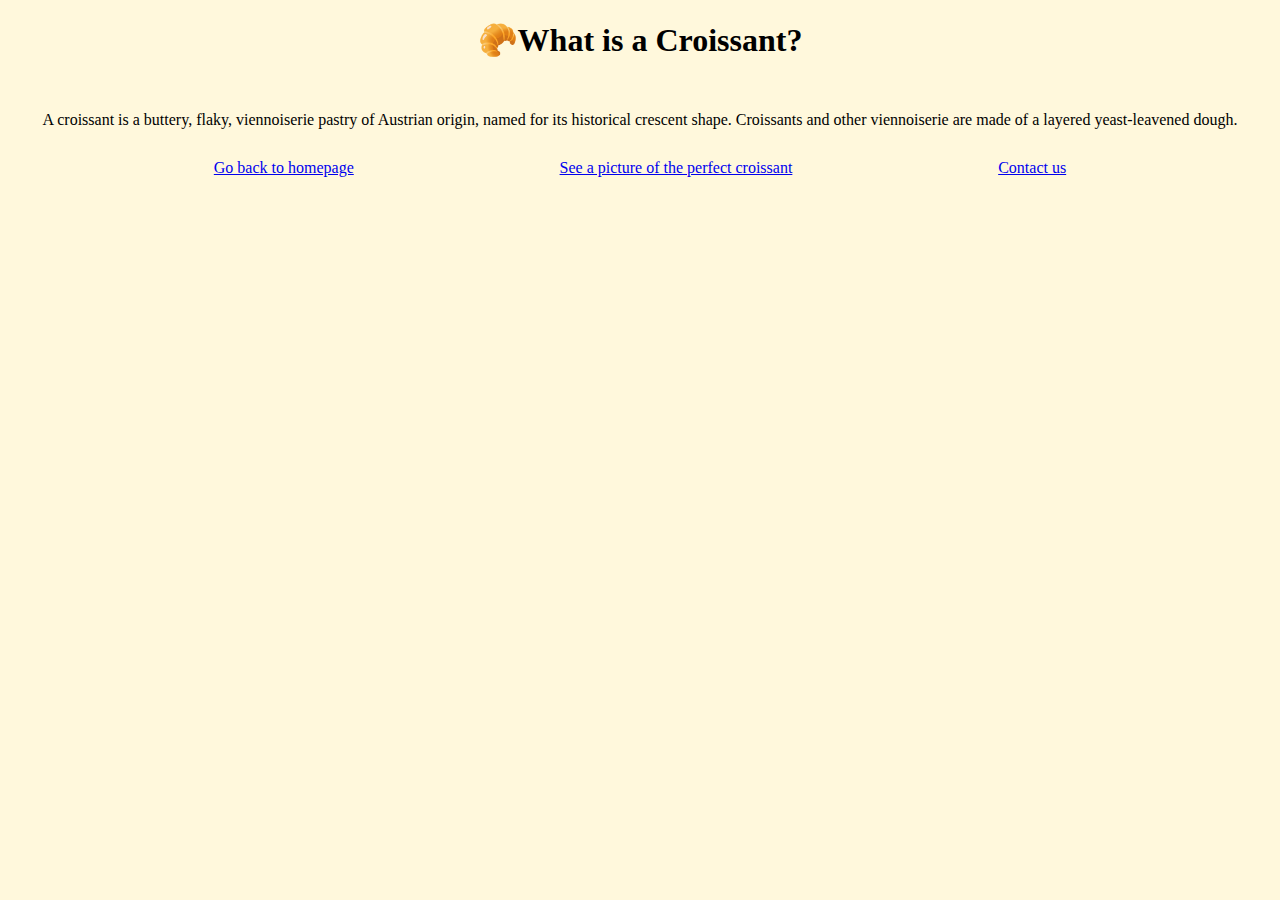
<file: index.html>
<!DOCTYPE html>
<html lang="en">
  <head>
    <meta charset="UTF-8" />
    <meta http-equiv="X-UA-Compatible" content="IE=edge" />
    <meta name="viewport" content="width=device-width, initial-scale=1.0" />
    <title>The Best Croissants in Tel Aviv | TLV Croissants</title>
    <meta
      name="description"
      content="TLV Croissants is a French bakery in the heart of Tel Aviv with the best croissants and other baked goods."
    />
    <link rel="stylesheet" href="css/styles.css" />
  </head>
  <body>
    <h1>🥐What is a Croissant?</h1>
    <p>
      A croissant is a buttery, flaky, viennoiserie pastry of Austrian origin,
      named for its historical crescent shape. Croissants and other viennoiserie
      are made of a layered yeast-leavened dough.
    </p>
    <div class="navigation">
      <div class="homepage">
        <a href="/" title="TLV Croissants">Go back to homepage</a>
      </div>
      <div class="photo-page">
        <a href="/photo.html" title="Croissant Photo"
          >See a picture of the perfect croissant</a
        >
      </div>
      <div class="contact-page">
        <a href="/contact.html" title="Contact TLV Croissants">Contact us</a>
      </div>
    </div>
  </body>
</html>
</file>
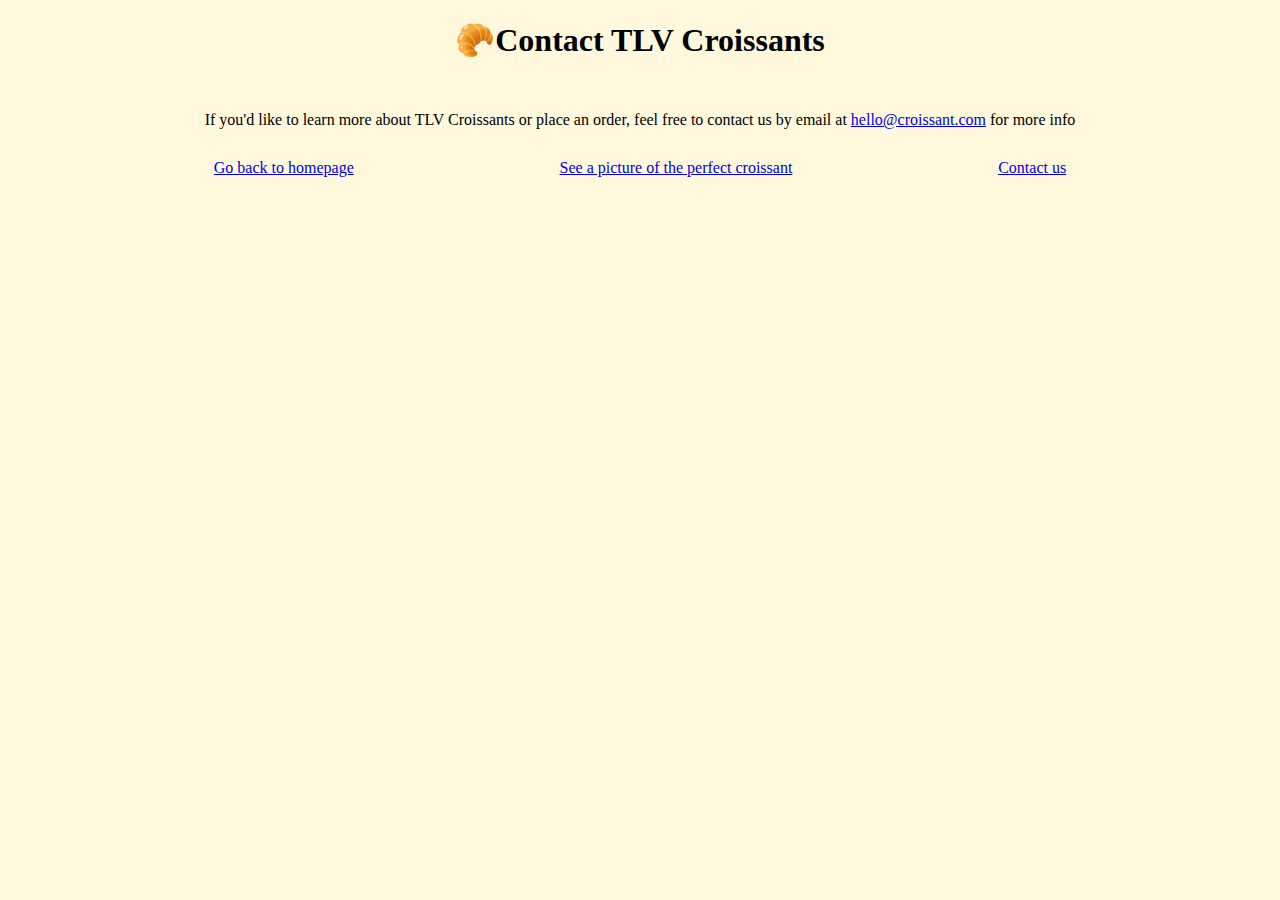
<file: contact.html>
<!DOCTYPE html>
<html lang="en">
  <head>
    <meta charset="UTF-8" />
    <meta http-equiv="X-UA-Compatible" content="IE=edge" />
    <meta name="viewport" content="width=device-width, initial-scale=1.0" />
    <title>Contact Us | TLV Croissants</title>
    <meta
      name="description"
      content="Contact TLV Croissants to place your order of the best croissants in the city."
    />
    <link rel="stylesheet" href="css/styles.css" />
  </head>
  <body>
    <h1>🥐Contact TLV Croissants</h1>
    <p>
      If you'd like to learn more about TLV Croissants or place an order, feel
      free to contact us by email at
      <a href="mailto:hello@croissant.com" title="Contact TLV Croissants"
        >hello@croissant.com</a
      >
      for more info
    </p>
    <div class="navigation">
      <div class="homepage">
        <a href="/" title="TLV Croissants">Go back to homepage</a>
      </div>
      <div class="photo-page">
        <a href="/photo.html" title="Croissant Photo"
          >See a picture of the perfect croissant</a
        >
      </div>
      <div class="contact-page">
        <a href="/contact.html" title="Contact TLV Croissants">Contact us</a>
      </div>
    </div>
  </body>
</html>
</file>
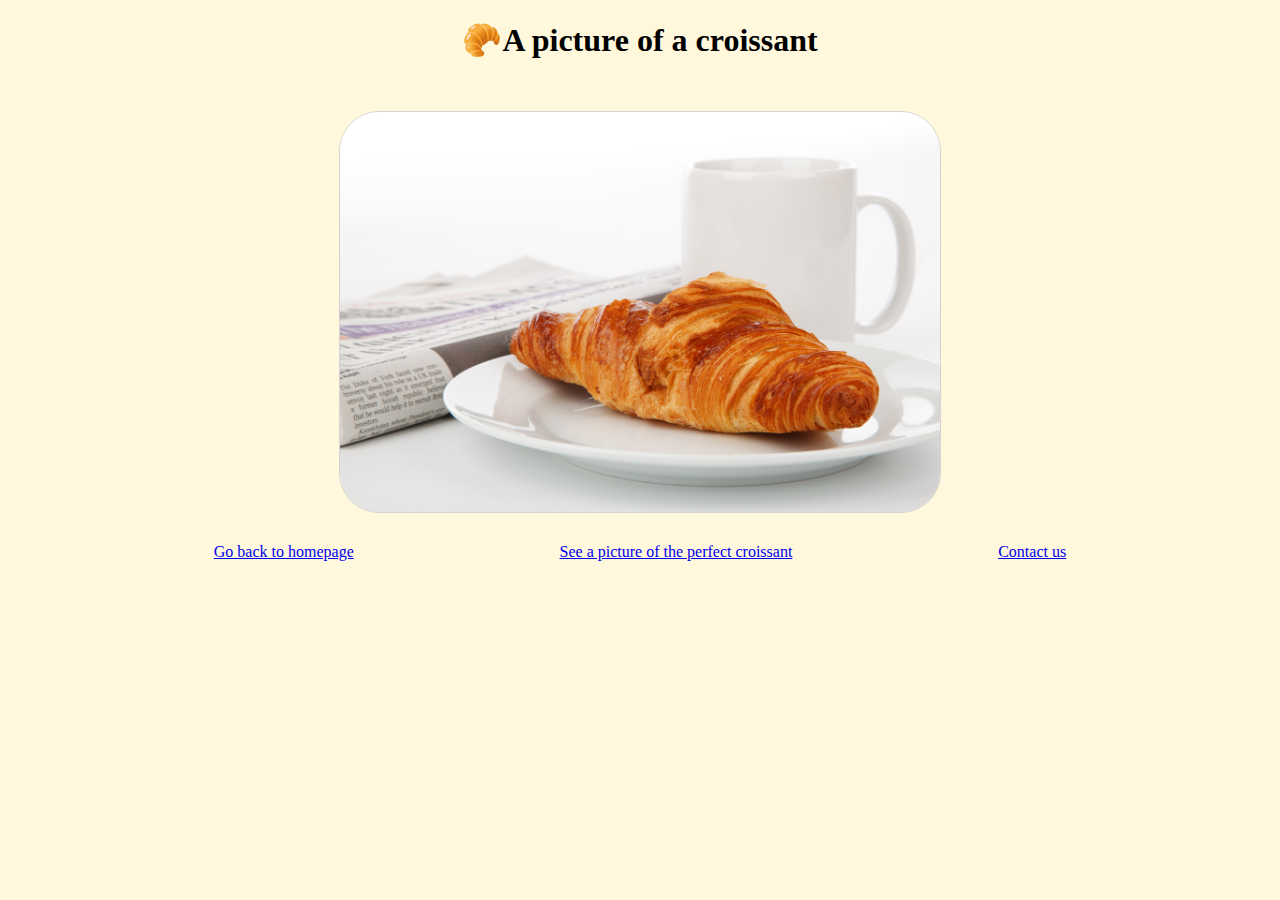
<file: photo.html>
<!DOCTYPE html>
<html lang="en">
  <head>
    <meta charset="UTF-8" />
    <meta http-equiv="X-UA-Compatible" content="IE=edge" />
    <meta name="viewport" content="width=device-width, initial-scale=1.0" />
    <title>A Picture of the Best Croissant | TLV Croissants</title>
    <meta
      name="description"
      content="This is a picture of the perfect croissant, the classic flaky pastry at the heart of every bakery."
    />
    <link rel="stylesheet" href="css/styles.css" />
  </head>
  <body>
    <h1>🥐A picture of a croissant</h1>
    <img src="/media/croissant.jpg" alt="The best croissant" />
    <div class="navigation">
      <div class="homepage">
        <a href="/" title="TLV Croissants">Go back to homepage</a>
      </div>
      <div class="photo-page">
        <a href="/photo.html" title="Croissant Photo"
          >See a picture of the perfect croissant</a
        >
      </div>
      <div class="contact-page">
        <a href="/contact.html" title="Contact TLV Croissants">Contact us</a>
      </div>
    </div>
  </body>
</html>
</file>
<file: css/styles.css>
body {
  background: cornsilk;
}

h1 {
  text-align: center;
  padding-bottom: 30px;
}

p {
  text-align: center;
  margin-bottom: 30px;
}

img {
  display: block;
  width: 600px;
  border-radius: 40px;
  border: 1px solid lightgray;
  margin: 0 auto;
  margin-bottom: 30px;
}

.navigation {
  display: flex;
  justify-content: space-evenly;
}
</file>
